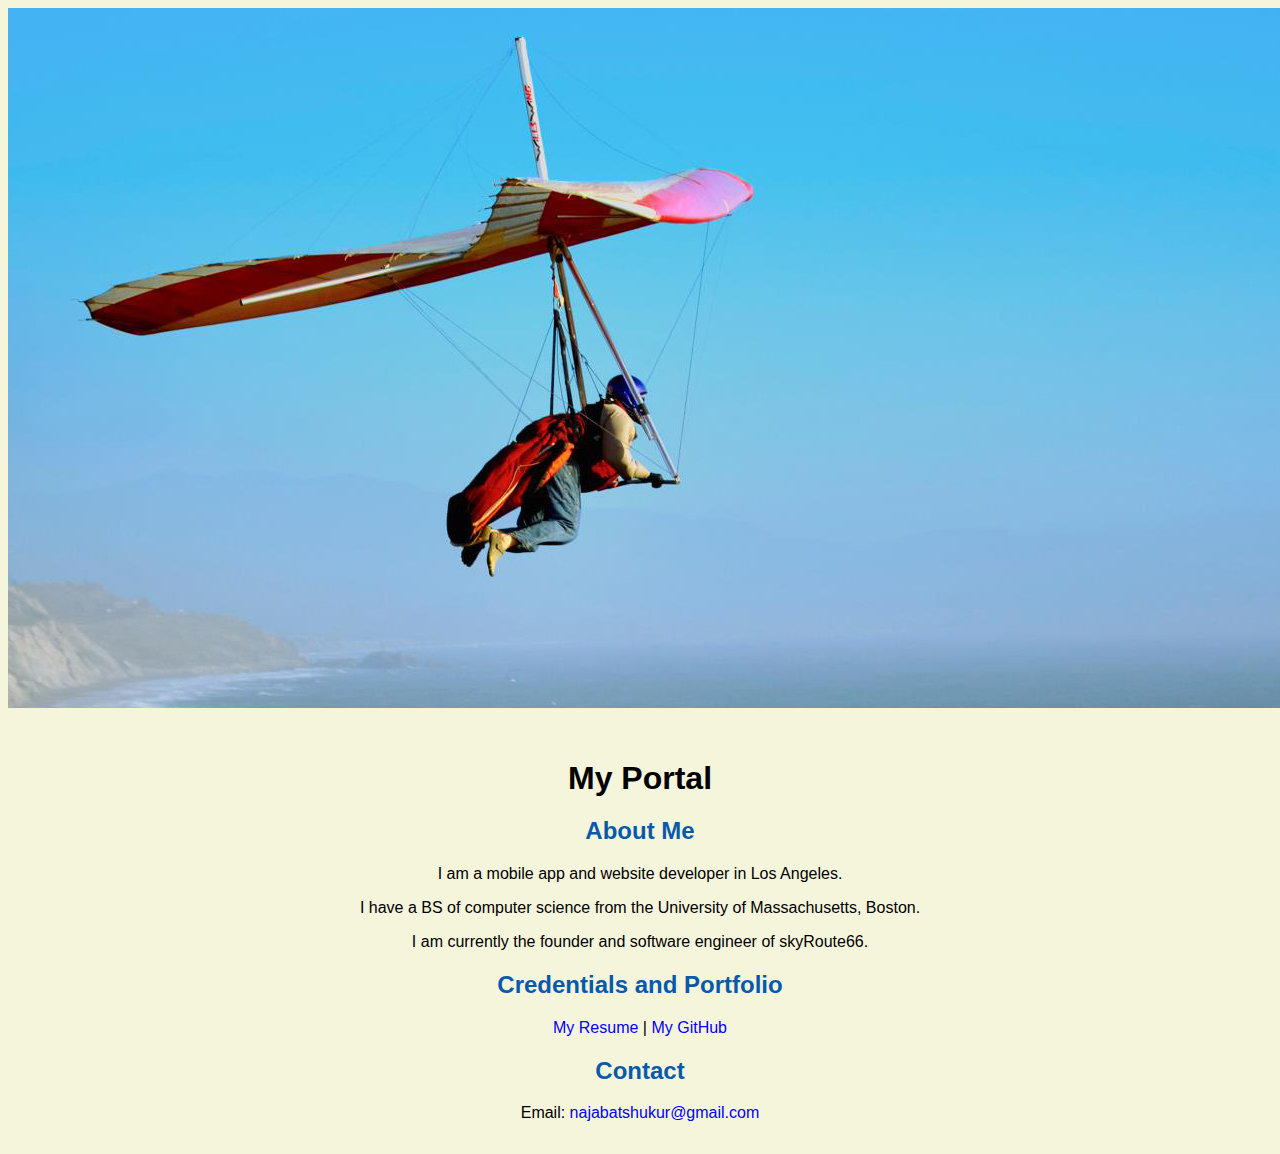
<file: index.html>
<!doctype html>

<!-- this is a comment for human! -->

<html lang="en">

  <header>
<title>My Portal</title>
<link rel="Stylesheet" href="css/master.css">
<link rel="FaviconIcon" href="favicon.ico" type="image/x-icon">
<link rel="shortcut" href="favicon.ico" type="image/x-icon">
<meta name="viewport" content="width=device-width, initial-scale=1, shrink-to-fit=no"
<meta name="name" content="My Portal">
<meta name="robots" content="noindex, nofollow"

  </header>

  <body>
<img src="images/banner.jpg">
<h1>My Portal</h1>
<h2>About Me</h2>
<p>I am a mobile app and website developer in Los Angeles.</P>
  <p>I have a BS of computer science from the University of Massachusetts, Boston.</p>
  <p>I am currently the founder and software engineer of skyRoute66.</p>
<h2>Credentials and Portfolio</h2>

<p><a href="resume.html">My Resume</a> | <a href="https://github.com/bunshi7">My GitHub</a></p>
<h2>Contact</h2>

<p>Email: <a href="najabatshukur@gmail.com">najabatshukur@gmail.com</a></p>
  </body>

  <footer>

  </footer>

</html>
</file>
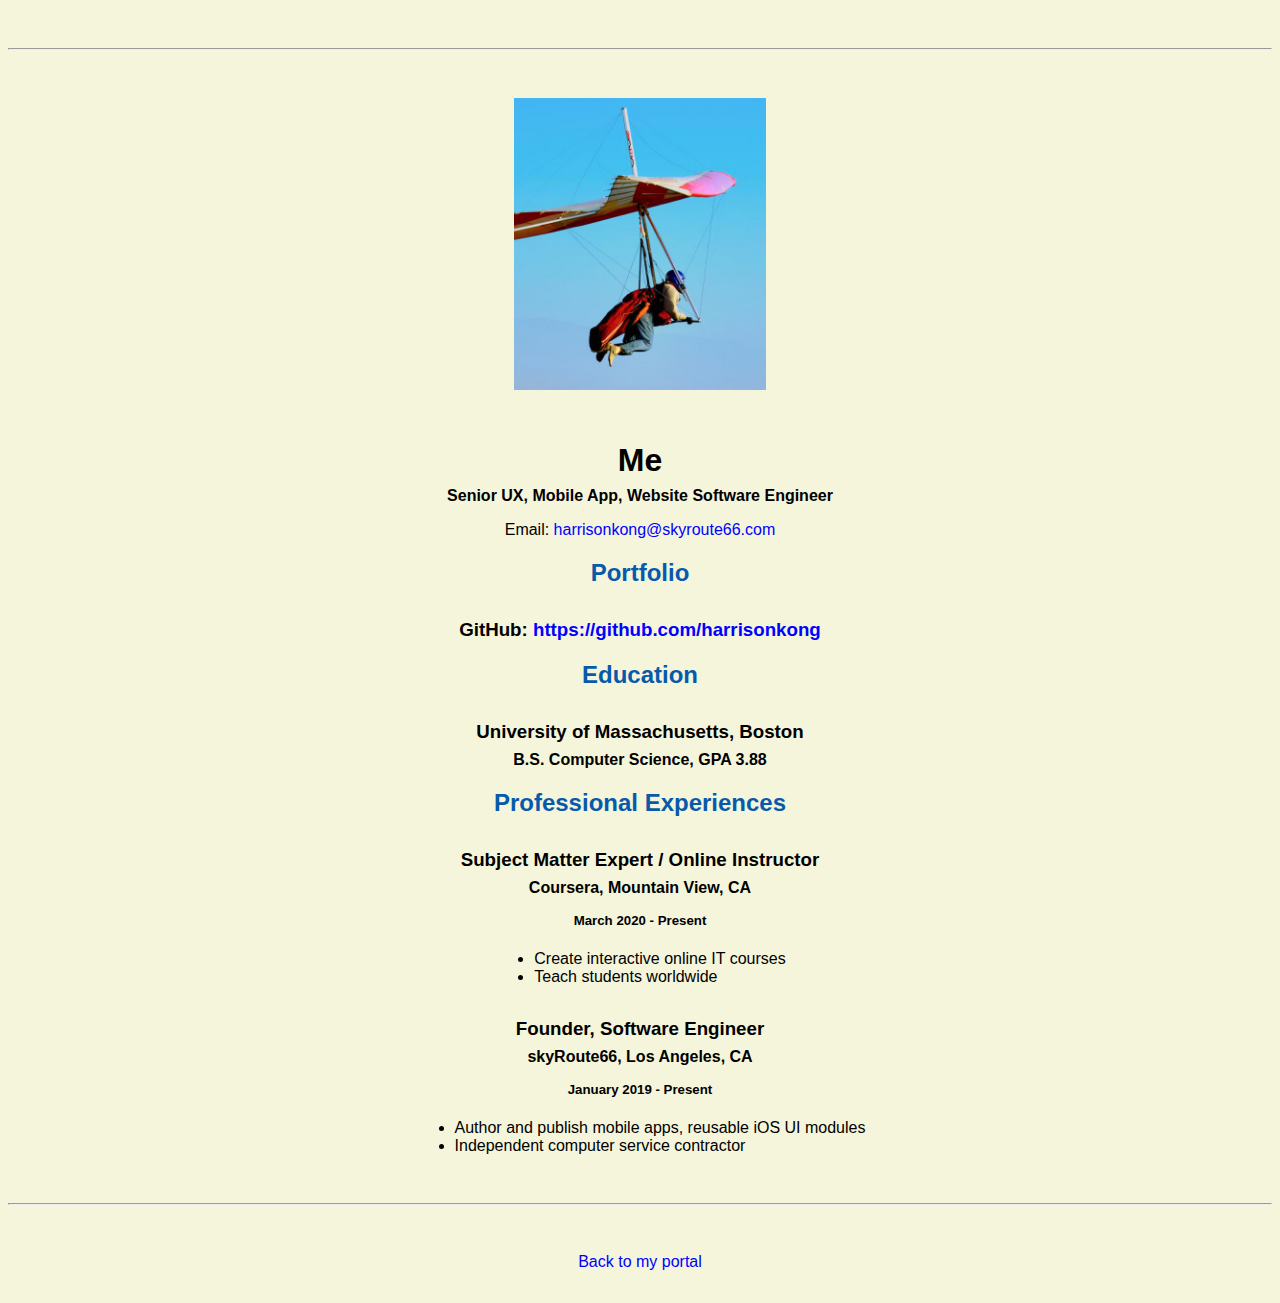
<file: resume.html>
<!doctype html>

<!-- this is a comment for human! -->

<html lang="en">

  <header>
    <title>My Resume</title>
    <link rel="Stylesheet" href="css/master.css">
    <link rel="FaviconIcon" href="favicon.ico" type="image/x-icon">
    <link rel="shortcut" href="favicon.ico" type="image/x-icon">
    <meta name="viewport" content="width=device-width, initial-scale=1, shrink-to-fit=no"
    <meta name="name" content="My Portal">
    <meta name="robots" content="noindex, nofollow"
  </header>

  <body>
    <hr>

    <img src="images/headshot.jpg" alt="Harrison Kong's headshot" width="20%">

    <h1>Me</h1>
    <h4>Senior UX, Mobile App, Website Software Engineer</h4>

    <p>Email: <a href="mailto:harrisonkong@skyroute66.com" target="_blank">harrisonkong@skyroute66.com</a></p>
    <!-- don't post physical address, personal phone number or other personal information on the web! -->

    <h2>Portfolio</h2>
      <h3>GitHub: <a href="https://github.com/harrisonkong" target="_blank">https://github.com/harrisonkong</a></h3>

    <h2>Education</h2>

    <h3>University of Massachusetts, Boston</h3>
    <h4>B.S. Computer Science, GPA 3.88</h4>

    <h2>Professional Experiences</h2>

    <h3>Subject Matter Expert / Online Instructor</h3>
    <h4>Coursera, Mountain View, CA</h4>
    <h5>March 2020 - Present</h5>
      <ul>
        <li>Create interactive online IT courses</li>
        <li>Teach students worldwide</li>
      </ul>

    <h3>Founder, Software Engineer</h3>
    <h4>skyRoute66, Los Angeles, CA</h4>
    <h5>January 2019 - Present</h5>
      <ul>
        <li>Author and publish mobile apps, reusable iOS UI modules</li>
        <li>Independent computer service contractor</li>
      </ul>
  </body>

  <footer>
  <hr>
  <p><a href="index.html">Back to my portal</a><p>
  </footer>

</html>
</file>
<file: css/master.css>
/* Cascading stylesheet for the website */

/* Text inside these asterisks and slashes are comments for human */

  a {
    color: blue; /* set the text color to blue here */
    text-decoration: none; /* This means we do not want hyperlinks to be underlined */
  }

  a:hover {
    color: red;/* set the text color to red here */
    text-decoration: none; /* This means we do not want hyperlinks to be underlined */
  }

  body {
background-color: beige;    /* set the background color here */
  color: black; /* set the text color to black here */
    font-family: Arial, Helvetica, sans-serif; /* set the font here */
    text-align: center; /* set the text alignment here */
   }

  footer {
    margin-top: 2rem;
    margin-bottom: 2rem;
  }

  h1 {
    margin-bottom: 0.5rem;
    margin-top: 3rem;
   }

  h2 {
    color: #075AAB; /* set the text color of to #075AAB here */
    /* set both the bottom margin and top margin to 2.5rem here */
   }

  h3 {
    margin-bottom: 0;
    margin-top: 2rem;
  }

  h4 {
    margin-bottom: 1rem;
    margin-top: 0.5rem;
  }

  h5 {
    margin-top: 0.5rem;
  }

  hr {
    margin-bottom: 3rem;
    margin-top: 3rem;
  }

  /* this controls how the bullet points in the resume page looks */
  ul {
    display: table;
    margin: 0 auto;
    text-align: left;
  }
</file>
